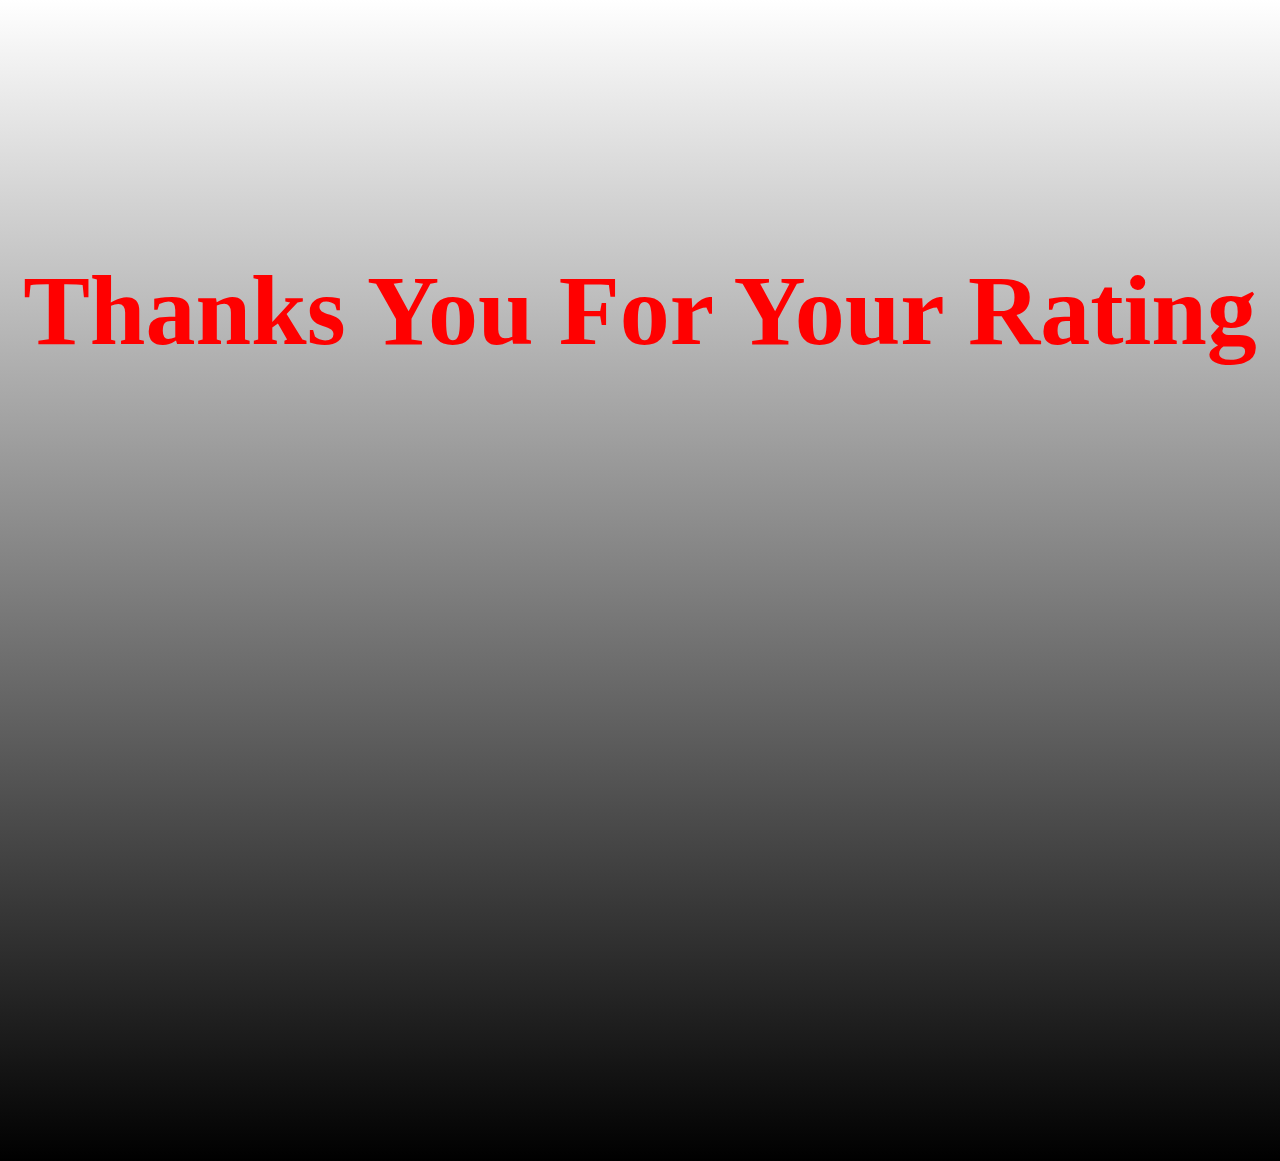
<file: rate.html>
<!DOCTYPE html>
<html lang="en">
<head>
   
    <title>Thanks you for Rating </title>
</head>
<body style="background:linear-gradient(rgb(255, 255, 255),black);height: 100vh;" >
    <h1 style="font-size: 100px; text-align: center;margin-top: 20%;color: red;text-transform: capitalize;">Thanks you for your Rating</h1>
</body>
</html>
</file>
